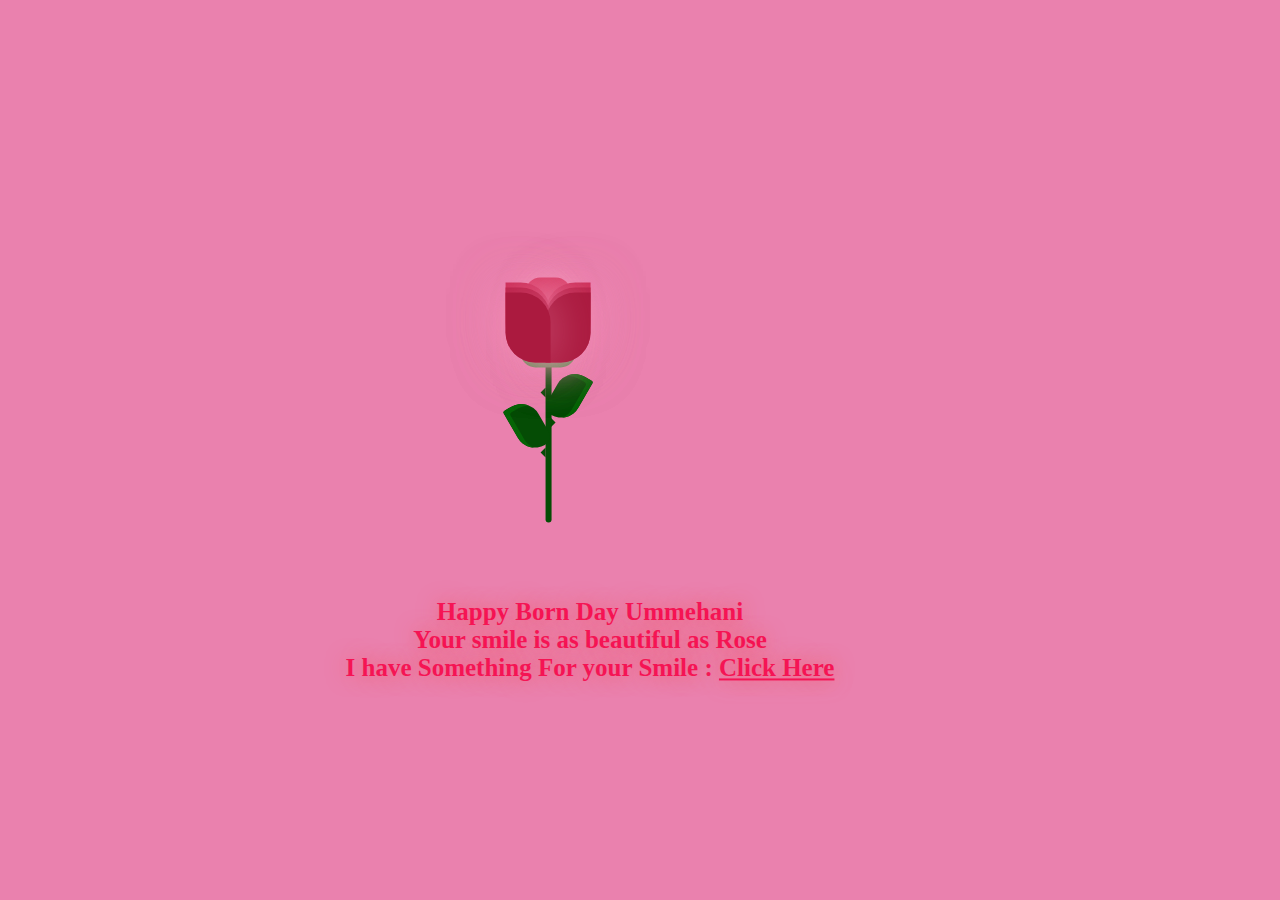
<file: index.html>
<!DOCTYPE html>
<html lang="en">
  <head>
    <meta charset="UTF-8" />
    <meta name="viewport" content="width=device-width, initial-scale=1.0" />
    <title>HappyBirthDay Day</title>
    <link rel="stylesheet" href="style.css" />
    <link
      href="https://fonts.googleapis.com/css?family=Indie+Flower"
      rel="stylesheet"
      type="text/css"
    />
  </head>
  <body>
    <div class="container">
      <div class="glass">
        <div class="shine"></div>
      </div>
      <div class="thorns">
        <div></div>
        <div></div>
        <div></div>
        <div></div>
      </div>
      <div class="leaves">
        <div></div>
        <div></div>
        <div></div>
        <div></div>
      </div>
      <div class="petals">
        <div></div>
        <div></div>
        <div></div>
        <div></div>
        <div></div>
        <div></div>
        <div></div>
      </div>
      <div class="text">
        <h2></h2> Happy Born Day Ummehani</br>Your smile is as beautiful as Rose <br /> 
       I have Something For your Smile : <a href="new.html">Click Here</a></h2>
      </div>
    </div>
  </body>
</html>
</file>
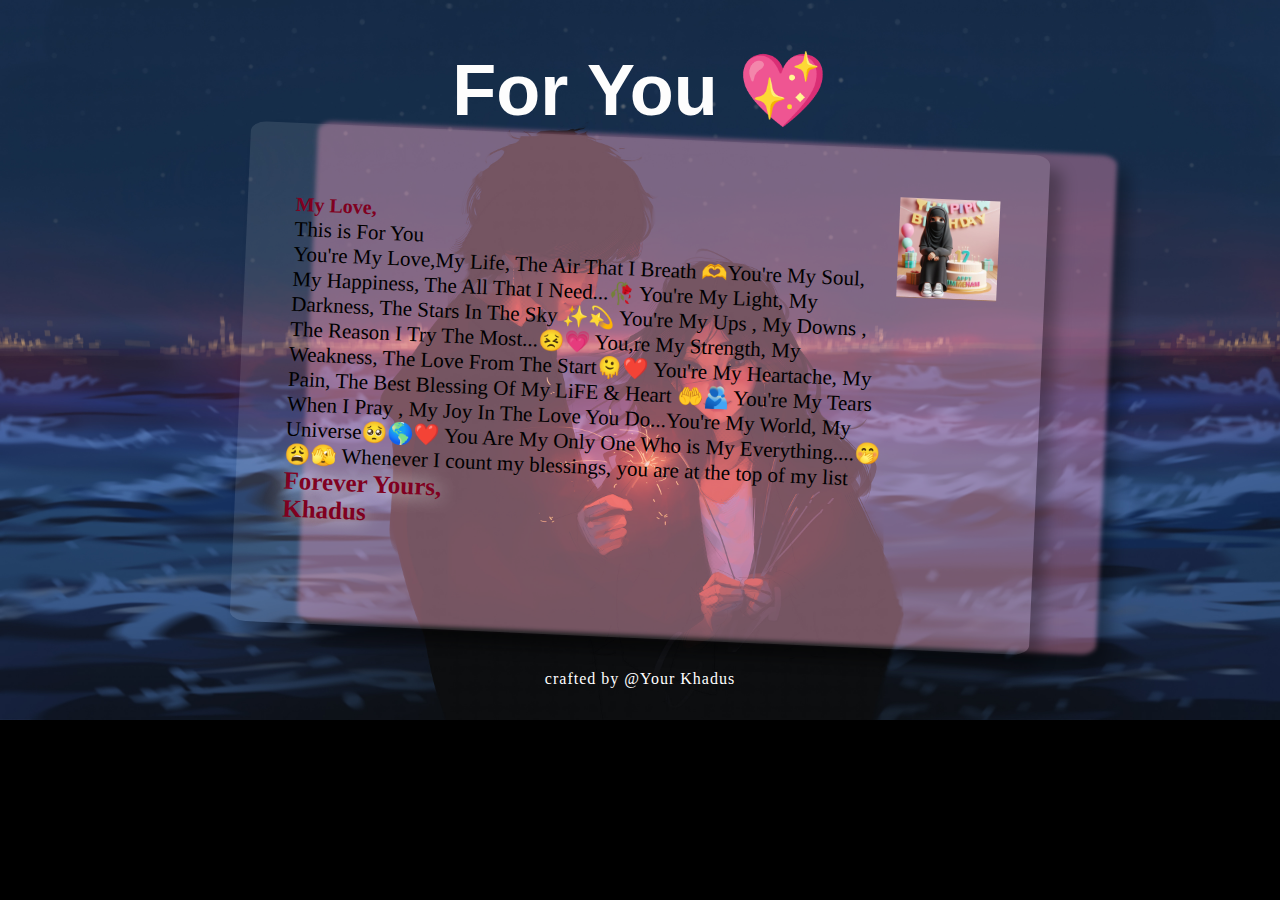
<file: new.html>
<!DOCTYPE html>
<html lang="en">
  <head>
    <meta charset="UTF-8" />
    <meta name="viewport" content="width=device-width, initial-scale=1.0" />
    <title>Love You</title>
    <link rel="stylesheet" href="new.css" />
  </head>
  <body>
    <div class="wrap">
      <h1>For You 💖</h1>
      <div class="postcard1"></div>
      <div class="postcard">
        <div class="letter"></div>
        <p>
          <span>My Love,</span>
          <br />
          This is For You </br> You're My Love,My Life, The Air That I Breath 🫶You're My Soul, My Happiness, The All That I Need...🥀 You're My Light, My Darkness, The Stars In The Sky ✨💫 You're My Ups , My Downs , The Reason I Try The Most...😣💗  You,re My Strength, My Weakness, The Love From The Start🫠❤️ You're My Heartache, My Pain, The Best Blessing Of My LiFE & Heart 🤲🫂 You're My Tears When I Pray , My Joy In The Love You Do...You're My World, My Universe🥺🌎❤️  You Are My Only One Who is My Everything....🤭😩🫣 Whenever I count my blessings, you are at the top of my list
          <br />
          <span class="ullu">
            Forever Yours,
            <br />
            Khadus</span
          >
        </p>
        <div class="address">
          <img
            src="Mine.png"
            class="mail_stamp"
          />
        </div>
      </div>
    </div>

    <footer>
      <p>crafted by @Your Khadus</p>
    </footer>
  </body>
</html>
</file>
<file: style.css>
@import url("https://fonts.googleapis.com/css2?family=Great+Vibes&display=swap");
body {
  height: 100%;
  width: 100%;
  background: #ea81ae;
  overflow: hidden;
  text-align: center;
  justify-content: center;
}

.container {
  position: absolute;
  left: 50%;
  top: 50%;
  transform: translate(-50%, -50%);
}

.glass {
  height: 350px;
  width: 200px;
}

.petals > div {
  position: absolute;
  background: #d52d58;
  width: 45px;
  height: 80px;
  top: 55px;
  transition: all 0.5s ease-out;
}
.petals > div:nth-child(1) {
  border-radius: 15px;
  box-shadow: 0px 0px 30px #f594b8;
  left: 80px;
  top: 60px;
  background: #d52d58;
}
.petals > div:nth-child(2),
.petals > div:nth-child(4),
.petals > div:nth-child(6) {
  background: #b81b43;
  left: 60px;
  border-radius: 0px 30px 0px 30px;
  transform-origin: bottom right;
}
.petals > div:nth-child(3),
.petals > div:nth-child(5),
.petals > div:nth-child(7) {
  background: #b81b43;
  left: 100px;
  border-radius: 30px 0px 30px 0px;
  transform-origin: bottom left;
}
.petals > div:nth-child(2) {
  z-index: 5;
  background: #ab1a3f;
  top: 75px;
  height: 70px;
  box-shadow: 0px 0px 50px rgba(245, 148, 184, 0.5);
  animation: bloom2 3s ease-in-out;
  animation-fill-mode: forwards;
}
.petals > div:nth-child(3) {
  z-index: 4;
  background: #ab1a3f;
  top: 75px;
  height: 70px;
  box-shadow: 0px 0px 50px rgba(245, 148, 184, 0.5);
  animation: bloom3 3s ease-in-out, glowing 2.5s ease-in-out infinite;
  animation-fill-mode: forwards;
}
.petals > div:nth-child(4) {
  z-index: 3;
  background: #b81b43;
  top: 70px;
  height: 75px;
  box-shadow: 0px 0px 50px rgba(245, 148, 184, 0.5);
  animation: bloom4 3s ease-in-out, glowing 2.5s ease-in-out infinite;
  animation-fill-mode: forwards;
}
.petals > div:nth-child(5) {
  z-index: 2;
  background: #b81b43;
  top: 70px;
  height: 75px;
  box-shadow: 0px 0px 50px rgba(245, 148, 184, 0.5);
  animation: bloom5 3s ease-in-out, glowing 2.5s ease-in-out infinite;
  animation-fill-mode: forwards;
}
.petals > div:nth-child(6) {
  z-index: 1;
  background: #c9204b;
  top: 65px;
  height: 70px;
  box-shadow: 0px 0px 50px rgba(245, 148, 184, 0.3);
  animation: bloom6 3s ease-in-out, glowing 2.5s ease-in-out infinite;
  animation-fill-mode: forwards;
}
.petals > div:nth-child(7) {
  z-index: 0;
  background: #c9204b;
  top: 65px;
  height: 70px;
  box-shadow: 0px 0px 50px rgba(245, 148, 184, 0.3);
  animation: bloom7 3s ease-in-out, glowing 2.5s ease-in-out infinite;
  animation-fill-mode: forwards;
}

.deadPetals > div {
  position: absolute;
  background: #d52d58;
  width: 20px;
  height: 15px;
  top: 120px;
  border-radius: 0px 30px 0px 30px;
  box-shadow: 0px 0px 30px rgba(245, 148, 184, 0.5);
  transition: all 0.5s ease-out;
}
.deadPetals > div:nth-child(1) {
  left: 80px;
  transform: rotate(-30deg);
  animation: falling 10s 4s ease-in-out infinite;
}
.deadPetals > div:nth-child(2) {
  left: 101px;
  transform: rotate(-30deg);
  animation: falling 20s 8s ease-in-out infinite;
}
.deadPetals > div:nth-child(3) {
  left: 79px;
  transform: rotate(-30deg);
  animation: falling 20s 12s ease-in-out infinite;
}
.deadPetals > div:nth-child(4) {
  left: 92px;
  transform: rotate(-30deg);
  animation: falling 20s 16s ease-in-out infinite;
}

.leaves > div:nth-last-child(1) {
  position: absolute;
  width: 55px;
  height: 30px;
  background: #338f37;
  top: 120px;
  left: 75px;
  border-radius: 100px;
}
.leaves > div:nth-child(1) {
  position: absolute;
  width: 6px;
  height: 210px;
  background: #054c05;
  top: 95px;
  left: 100px;
  border-radius: 0 0 100px 100px;
}
.leaves > div:nth-child(2) {
  position: absolute;
  width: 30px;
  height: 50px;
  top: 53px;
  border-radius: 5px 40px 20px 40px;
  background: #054c05;
  transform-origin: bottom;
  transform: rotate(-30deg);
  top: 180px;
  left: 80px;
  box-shadow: inset 5px 5px #066406;
}
.leaves > div:nth-child(3) {
  position: absolute;
  width: 30px;
  height: 50px;
  top: 53px;
  border-radius: 40px 5px 40px 20px;
  background: #054c05;
  transform-origin: bottom;
  transform: rotate(30deg);
  top: 150px;
  left: 95px;
  box-shadow: inset -5px 5px #066406;
}

.thorns > div {
  position: absolute;
  width: 0;
  height: 0;
  top: 140px;
}
.thorns > div:nth-child(odd) {
  border-top: 5px solid transparent;
  border-bottom: 5px solid transparent;
  border-left: 5px solid #054c05;
  left: 105px;
}
.thorns > div:nth-child(even) {
  border-top: 5px solid transparent;
  border-bottom: 5px solid transparent;
  border-right: 5px solid #054c05;
  left: 95px;
}
.thorns > div:nth-child(1) {
  top: 200px;
}
.thorns > div:nth-child(2) {
  top: 170px;
}
.thorns > div:nth-child(4) {
  top: 230px;
}

@keyframes bloom2 {
  50% {
    transform: rotate(-90deg);
    top: 200px;
    left: 100px;
  }
  100% {
    transform: rotate(-60deg);
    top: 252px;
    left: 50px;
    background: #71122a;
    box-shadow: 0px 0px 0px rgba(245, 148, 184, 0);
  }
}
@keyframes bloom3 {
  100% {
    transform: rotate(45deg);
  }
}
@keyframes bloom4 {
  100% {
    transform: rotate(-20deg);
  }
}
@keyframes bloom5 {
  100% {
    transform: rotate(20deg);
  }
}
@keyframes bloom6 {
  100% {
    transform: rotate(-5deg);
  }
}
@keyframes bloom7 {
  100% {
    transform: rotate(5deg);
  }
}
@keyframes glowing {
  50% {
    background: #d7365f;
    box-shadow: 0px 0px 60px #f594b8;
  }
}
@keyframes falling {
  20% {
    top: 335px;
    background: #9d193b;
    box-shadow: 0px 0px 0px rgba(245, 148, 184, 0);
  }
  100% {
    top: 335px;
    opacity: 0;
  }
}
.text {
  font-family: cursive;
  font-weight: 800;
  font-size: 25px;
  text-align: center;
  justify-content: center;
  color: rgb(245, 20, 84);
  text-shadow: 0 0 20px rgb(241, 94, 106);
  margin-left: -100px;
}
.text a {
  color: rgb(245, 20, 84);
}
.text a:hover {
  color: white;
  text-shadow: 0 0 20px rgb(235, 25, 42);
}
</file>
<file: new.css>
@import url("https://fonts.googleapis.com/css2?family=Great+Vibes&display=swap");
* {
  box-sizing: border-box;
}

body {
  font-family: "Varela Round", "Quicksand", sans-serif;
  background: url(background.jpg);
  background-size: cover;
  background-repeat: no-repeat;
  background-color: black;
}

.postcard {
  width: 800px;
  height: 500px;
  background: rgba(255, 255, 255, 0.101);

  margin: 0 auto;
  border-radius: 2%;
  display: flex;
  justify-content: space-between;
  padding: 3em;
  box-shadow: 0.8em 0.8em 15px rgba(0, 0, 0, 0.3);
  -ms-transform: rotate(2.5deg); /* IE 9 */
  -webkit-transform: rotate(2.5deg); /* Chrome, Safari, Opera */
  transform: rotate(2.5deg);
  -moz-transition: all 0.5s ease;
  -webkit-transition: all 0.5s ease;
  -o-transition: all 0.5s ease;
  transition: all 0.5s ease;
}

.postcard1 {
  width: 800px;
  height: 500px;
  background: #f594b862;
  position: absolute;
  left: 24%;
  -webkit-filter: blur(2px);
  z-index: -1;
  margin: 0 auto;
  border-radius: 2%;
  display: flex;
  justify-content: space-between;
  padding: 3em;
  box-shadow: 0.8em 0.8em 15px rgba(0, 0, 0, 0.3);
  -ms-transform: rotate(2.5deg); /* IE 9 */
  -webkit-transform: rotate(2.5deg); /* Chrome, Safari, Opera */
  transform: rotate(2.5deg);
  -moz-transition: all 0.5s ease;
  -webkit-transition: all 0.5s ease;
  -o-transition: all 0.5s ease;
  transition: all 0.5s ease;
}

h1 {
  text-align: center;
  font-size: 4.5em;
  color: #fdfdfd;
  margin-bottom: 5px;
}

/*animation*/
.postcard:hover,
.postcard:active,
.postcard:focus {
  -ms-transform: rotate(0deg); /* IE 9 */
  -webkit-transform: rotate(0deg); /* Chrome, Safari, Opera */
  transform: rotate(0deg);
  -moz-transition: all 0.5s ease;
  -webkit-transition: all 0.5s ease;
  -o-transition: all 0.5s ease;
  transition: all 0.5s ease;
}

.mail_stamp {
  width: 100px;
  float: right;
}

.push {
  margin-bottom: 1em;
  margin-top: 0.5em;
}

/*footer*/
footer {
  margin: 2em auto;
  text-align: center;
  font-family: "Varela Round", "Quicksand", sans-serif;
  color: white;
}

footer p {
  font-size: 1em;
  letter-spacing: 1px;
}
p span {
  font-size: 20px;
  font-weight: 600;
  text-shadow: 0 0 20sspx rgb(255, 255, 255);
  color: #800020;
}
p {
  font-size: 21px;
  font-family: cursive;
  font-weight: 540;
}
.ullu {
  font-size: 25px;

  text-shadow: 0 0 20px rgb(255, 255, 255);
}
</file>
